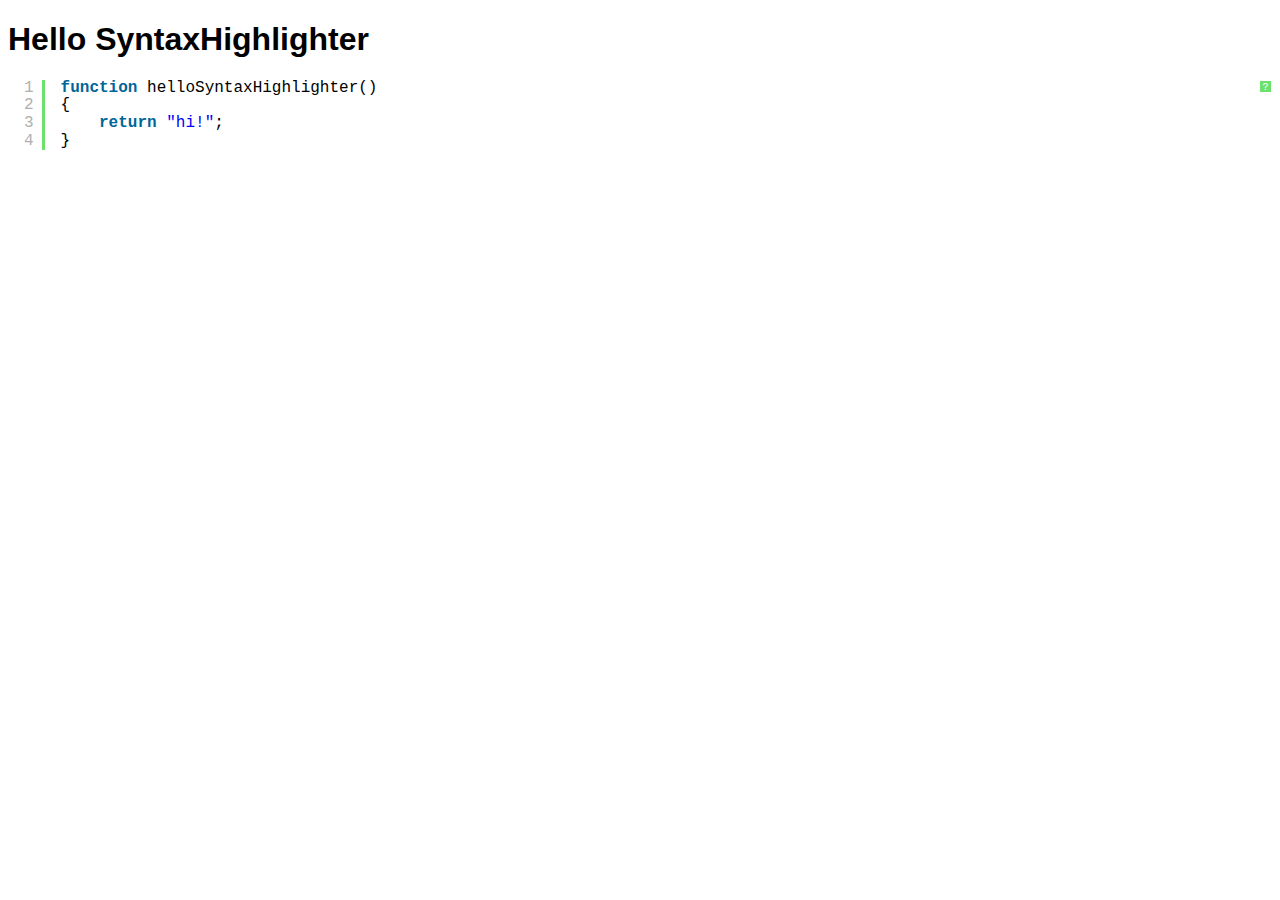
<file: practical_php/assets/syntaxhighlighter/index.html>
<!DOCTYPE html PUBLIC "-//W3C//DTD XHTML 1.0 Strict//EN" "http://www.w3.org/TR/xhtml1/DTD/xhtml1-strict.dtd">
<html xmlns="http://www.w3.org/1999/xhtml" xml:lang="en" lang="en">
<head>
	<meta http-equiv="Content-Type" content="text/html; charset=UTF-8" />
	<title>Hello SyntaxHighlighter</title>
	<script type="text/javascript" src="scripts/shCore.js"></script>
	<script type="text/javascript" src="scripts/shBrushJScript.js"></script>
	<link type="text/css" rel="stylesheet" href="styles/shCoreDefault.css"/>
	<script type="text/javascript">SyntaxHighlighter.all();</script>
</head>

<body style="background: white; font-family: Helvetica">

<h1>Hello SyntaxHighlighter</h1>
<pre class="brush: js">
function helloSyntaxHighlighter()
{
	return "hi!";
}
</pre>

</html>
</file>
<file: practical_php/assets/syntaxhighlighter/styles/shCoreDefault.css>
/**
 * SyntaxHighlighter
 * http://alexgorbatchev.com/SyntaxHighlighter
 *
 * SyntaxHighlighter is donationware. If you are using it, please donate.
 * http://alexgorbatchev.com/SyntaxHighlighter/donate.html
 *
 * @version
 * 3.0.83 (July 02 2010)
 * 
 * @copyright
 * Copyright (C) 2004-2010 Alex Gorbatchev.
 *
 * @license
 * Dual licensed under the MIT and GPL licenses.
 */
.syntaxhighlighter a,
.syntaxhighlighter div,
.syntaxhighlighter code,
.syntaxhighlighter table,
.syntaxhighlighter table td,
.syntaxhighlighter table tr,
.syntaxhighlighter table tbody,
.syntaxhighlighter table thead,
.syntaxhighlighter table caption,
.syntaxhighlighter textarea {
  -moz-border-radius: 0 0 0 0 !important;
  -webkit-border-radius: 0 0 0 0 !important;
  background: none !important;
  border: 0 !important;
  bottom: auto !important;
  float: none !important;
  height: auto !important;
  left: auto !important;
  line-height: 1.1em !important;
  margin: 0 !important;
  outline: 0 !important;
  overflow: visible !important;
  padding: 0 !important;
  position: static !important;
  right: auto !important;
  text-align: left !important;
  top: auto !important;
  vertical-align: baseline !important;
  width: auto !important;
  box-sizing: content-box !important;
  font-family: "Consolas", "Bitstream Vera Sans Mono", "Courier New", Courier, monospace !important;
  font-weight: normal !important;
  font-style: normal !important;
  font-size: 1em !important;
  min-height: inherit !important;
  min-height: auto !important;
}

.syntaxhighlighter {
  width: 100% !important;
  margin: 1em 0 1em 0 !important;
  position: relative !important;
  overflow: auto !important;
  font-size: 1em !important;
}
.syntaxhighlighter.source {
  overflow: hidden !important;
}
.syntaxhighlighter .bold {
  font-weight: bold !important;
}
.syntaxhighlighter .italic {
  font-style: italic !important;
}
.syntaxhighlighter .line {
  white-space: pre !important;
}
.syntaxhighlighter table {
  width: 100% !important;
}
.syntaxhighlighter table caption {
  text-align: left !important;
  padding: .5em 0 0.5em 1em !important;
}
.syntaxhighlighter table td.code {
  width: 100% !important;
}
.syntaxhighlighter table td.code .container {
  position: relative !important;
}
.syntaxhighlighter table td.code .container textarea {
  box-sizing: border-box !important;
  position: absolute !important;
  left: 0 !important;
  top: 0 !important;
  width: 100% !important;
  height: 100% !important;
  border: none !important;
  background: white !important;
  padding-left: 1em !important;
  overflow: hidden !important;
  white-space: pre !important;
}
.syntaxhighlighter table td.gutter .line {
  text-align: right !important;
  padding: 0 0.5em 0 1em !important;
}
.syntaxhighlighter table td.code .line {
  padding: 0 1em !important;
}
.syntaxhighlighter.nogutter td.code .container textarea, .syntaxhighlighter.nogutter td.code .line {
  padding-left: 0em !important;
}
.syntaxhighlighter.show {
  display: block !important;
}
.syntaxhighlighter.collapsed table {
  display: none !important;
}
.syntaxhighlighter.collapsed .toolbar {
  padding: 0.1em 0.8em 0em 0.8em !important;
  font-size: 1em !important;
  position: static !important;
  width: auto !important;
  height: auto !important;
}
.syntaxhighlighter.collapsed .toolbar span {
  display: inline !important;
  margin-right: 1em !important;
}
.syntaxhighlighter.collapsed .toolbar span a {
  padding: 0 !important;
  display: none !important;
}
.syntaxhighlighter.collapsed .toolbar span a.expandSource {
  display: inline !important;
}
.syntaxhighlighter .toolbar {
  position: absolute !important;
  right: 1px !important;
  top: 1px !important;
  width: 11px !important;
  height: 11px !important;
  font-size: 10px !important;
  z-index: 10 !important;
}
.syntaxhighlighter .toolbar span.title {
  display: inline !important;
}
.syntaxhighlighter .toolbar a {
  display: block !important;
  text-align: center !important;
  text-decoration: none !important;
  padding-top: 1px !important;
}
.syntaxhighlighter .toolbar a.expandSource {
  display: none !important;
}
.syntaxhighlighter.ie {
  font-size: .9em !important;
  padding: 1px 0 1px 0 !important;
}
.syntaxhighlighter.ie .toolbar {
  line-height: 8px !important;
}
.syntaxhighlighter.ie .toolbar a {
  padding-top: 0px !important;
}
.syntaxhighlighter.printing .line.alt1 .content,
.syntaxhighlighter.printing .line.alt2 .content,
.syntaxhighlighter.printing .line.highlighted .number,
.syntaxhighlighter.printing .line.highlighted.alt1 .content,
.syntaxhighlighter.printing .line.highlighted.alt2 .content {
  background: none !important;
}
.syntaxhighlighter.printing .line .number {
  color: #bbbbbb !important;
}
.syntaxhighlighter.printing .line .content {
  color: black !important;
}
.syntaxhighlighter.printing .toolbar {
  display: none !important;
}
.syntaxhighlighter.printing a {
  text-decoration: none !important;
}
.syntaxhighlighter.printing .plain, .syntaxhighlighter.printing .plain a {
  color: black !important;
}
.syntaxhighlighter.printing .comments, .syntaxhighlighter.printing .comments a {
  color: #008200 !important;
}
.syntaxhighlighter.printing .string, .syntaxhighlighter.printing .string a {
  color: blue !important;
}
.syntaxhighlighter.printing .keyword {
  color: #006699 !important;
  font-weight: bold !important;
}
.syntaxhighlighter.printing .preprocessor {
  color: gray !important;
}
.syntaxhighlighter.printing .variable {
  color: #aa7700 !important;
}
.syntaxhighlighter.printing .value {
  color: #009900 !important;
}
.syntaxhighlighter.printing .functions {
  color: #ff1493 !important;
}
.syntaxhighlighter.printing .constants {
  color: #0066cc !important;
}
.syntaxhighlighter.printing .script {
  font-weight: bold !important;
}
.syntaxhighlighter.printing .color1, .syntaxhighlighter.printing .color1 a {
  color: gray !important;
}
.syntaxhighlighter.printing .color2, .syntaxhighlighter.printing .color2 a {
  color: #ff1493 !important;
}
.syntaxhighlighter.printing .color3, .syntaxhighlighter.printing .color3 a {
  color: red !important;
}
.syntaxhighlighter.printing .break, .syntaxhighlighter.printing .break a {
  color: black !important;
}

.syntaxhighlighter {
  background-color: white !important;
}
.syntaxhighlighter .line.alt1 {
  background-color: white !important;
}
.syntaxhighlighter .line.alt2 {
  background-color: white !important;
}
.syntaxhighlighter .line.highlighted.alt1, .syntaxhighlighter .line.highlighted.alt2 {
  background-color: #e0e0e0 !important;
}
.syntaxhighlighter .line.highlighted.number {
  color: black !important;
}
.syntaxhighlighter table caption {
  color: black !important;
}
.syntaxhighlighter .gutter {
  color: #afafaf !important;
}
.syntaxhighlighter .gutter .line {
  border-right: 3px solid #6ce26c !important;
}
.syntaxhighlighter .gutter .line.highlighted {
  background-color: #6ce26c !important;
  color: white !important;
}
.syntaxhighlighter.printing .line .content {
  border: none !important;
}
.syntaxhighlighter.collapsed {
  overflow: visible !important;
}
.syntaxhighlighter.collapsed .toolbar {
  color: blue !important;
  background: white !important;
  border: 1px solid #6ce26c !important;
}
.syntaxhighlighter.collapsed .toolbar a {
  color: blue !important;
}
.syntaxhighlighter.collapsed .toolbar a:hover {
  color: red !important;
}
.syntaxhighlighter .toolbar {
  color: white !important;
  background: #6ce26c !important;
  border: none !important;
}
.syntaxhighlighter .toolbar a {
  color: white !important;
}
.syntaxhighlighter .toolbar a:hover {
  color: black !important;
}
.syntaxhighlighter .plain, .syntaxhighlighter .plain a {
  color: black !important;
}
.syntaxhighlighter .comments, .syntaxhighlighter .comments a {
  color: #008200 !important;
}
.syntaxhighlighter .string, .syntaxhighlighter .string a {
  color: blue !important;
}
.syntaxhighlighter .keyword {
  color: #006699 !important;
}
.syntaxhighlighter .preprocessor {
  color: gray !important;
}
.syntaxhighlighter .variable {
  color: #aa7700 !important;
}
.syntaxhighlighter .value {
  color: #009900 !important;
}
.syntaxhighlighter .functions {
  color: #ff1493 !important;
}
.syntaxhighlighter .constants {
  color: #0066cc !important;
}
.syntaxhighlighter .script {
  font-weight: bold !important;
  color: #006699 !important;
  background-color: none !important;
}
.syntaxhighlighter .color1, .syntaxhighlighter .color1 a {
  color: gray !important;
}
.syntaxhighlighter .color2, .syntaxhighlighter .color2 a {
  color: #ff1493 !important;
}
.syntaxhighlighter .color3, .syntaxhighlighter .color3 a {
  color: red !important;
}

.syntaxhighlighter .keyword {
  font-weight: bold !important;
}
</file>
